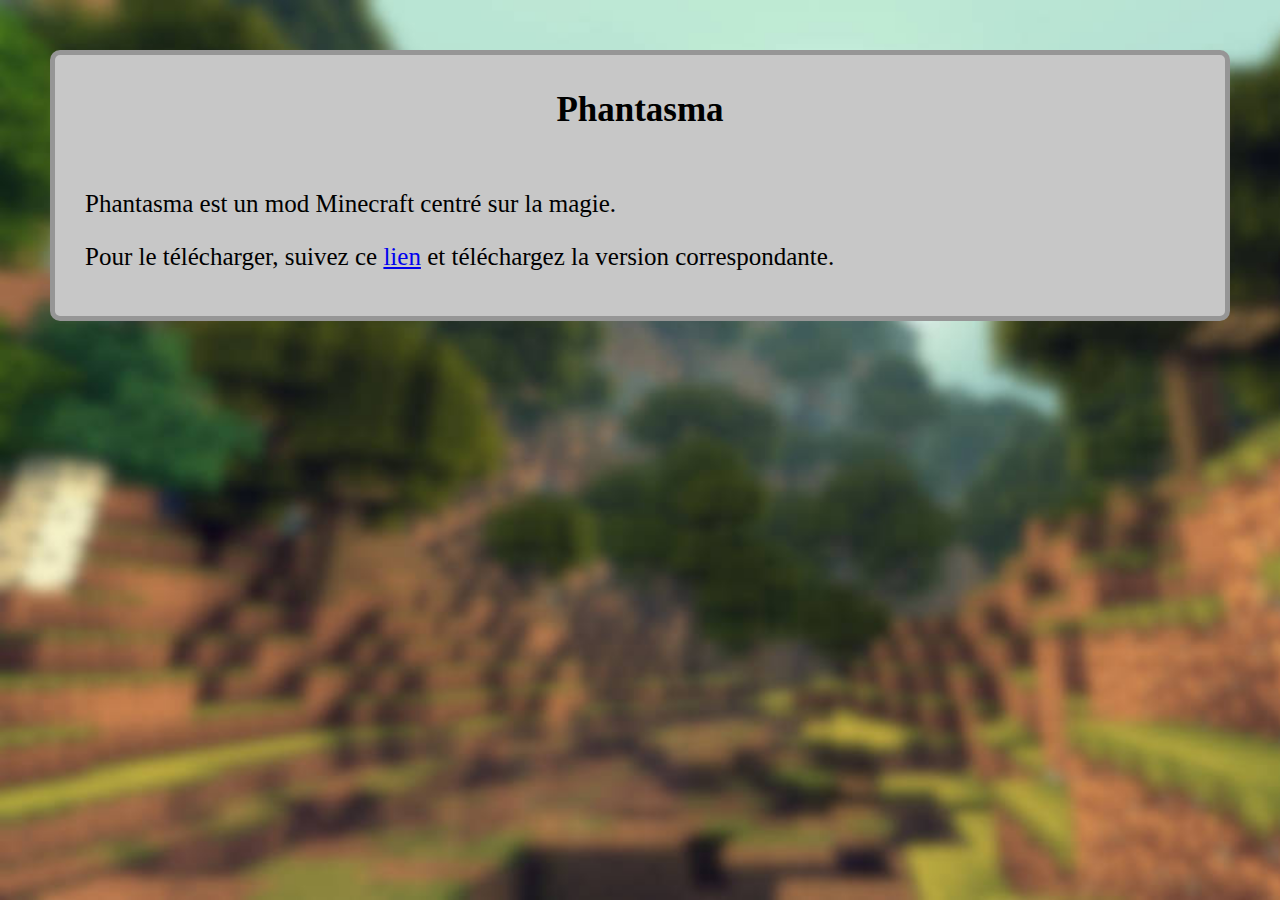
<file: index.html>
<!DOCTYPE html>
<html lang="fr">
<head>
    <meta charset="UTF-8">
    <title>Phantasma - Wiki | Accueil</title>
    <link rel="icon" type="image/png" href="https://phantasma-mod.github.io/wiki/ressources/Phantasma%20Logo.png">
    <link rel="stylesheet" href="https://phantasma-mod.github.io/wiki/styles/general-style.css">
</head>

<body>
    <div class="main-block">
        <p class="titre">Phantasma</p>
        <p>Phantasma est un mod Minecraft centré sur la magie.</p>
        <p>Pour le télécharger, suivez ce <a href="https://github.com/Phantasma-Mod/Beta-mod.files/releases">lien</a> et téléchargez la version correspondante.</p>
    </div>
</body>
</html>
</file>
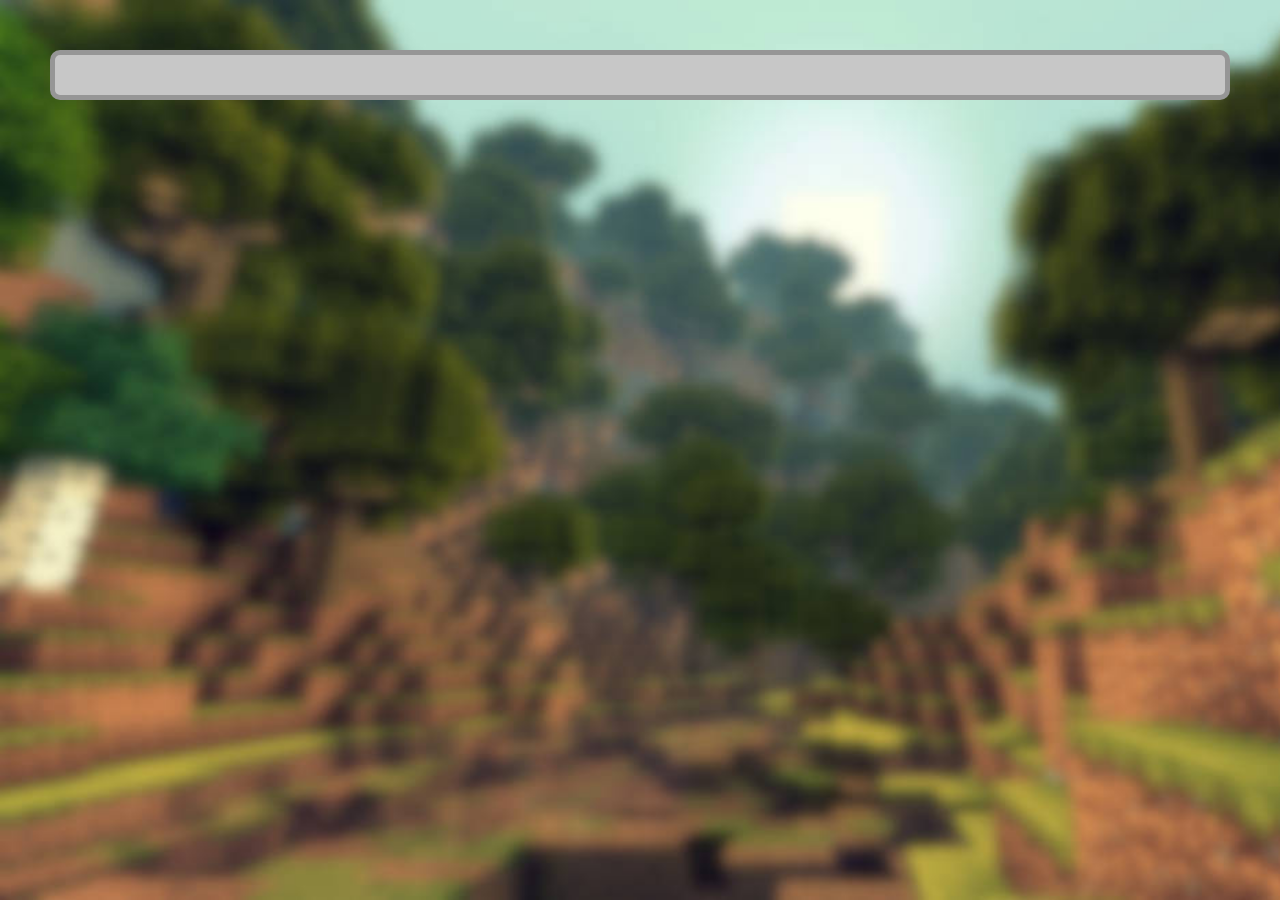
<file: base_page.html>
<head>
    <meta charset="UTF-8">
    <title>Phantasma | Wiki</title>
    <link rel="icon" type="image/png" href="https://phantasma-mod.github.io/wiki/ressources/Phantasma%20Logo.png">
    <link rel="stylesheet" href="https://phantasma-mod.github.io/wiki/styles/general-style.css">
</head>

<body>
    <div class="main-block">
    </div>
</body>
</file>
